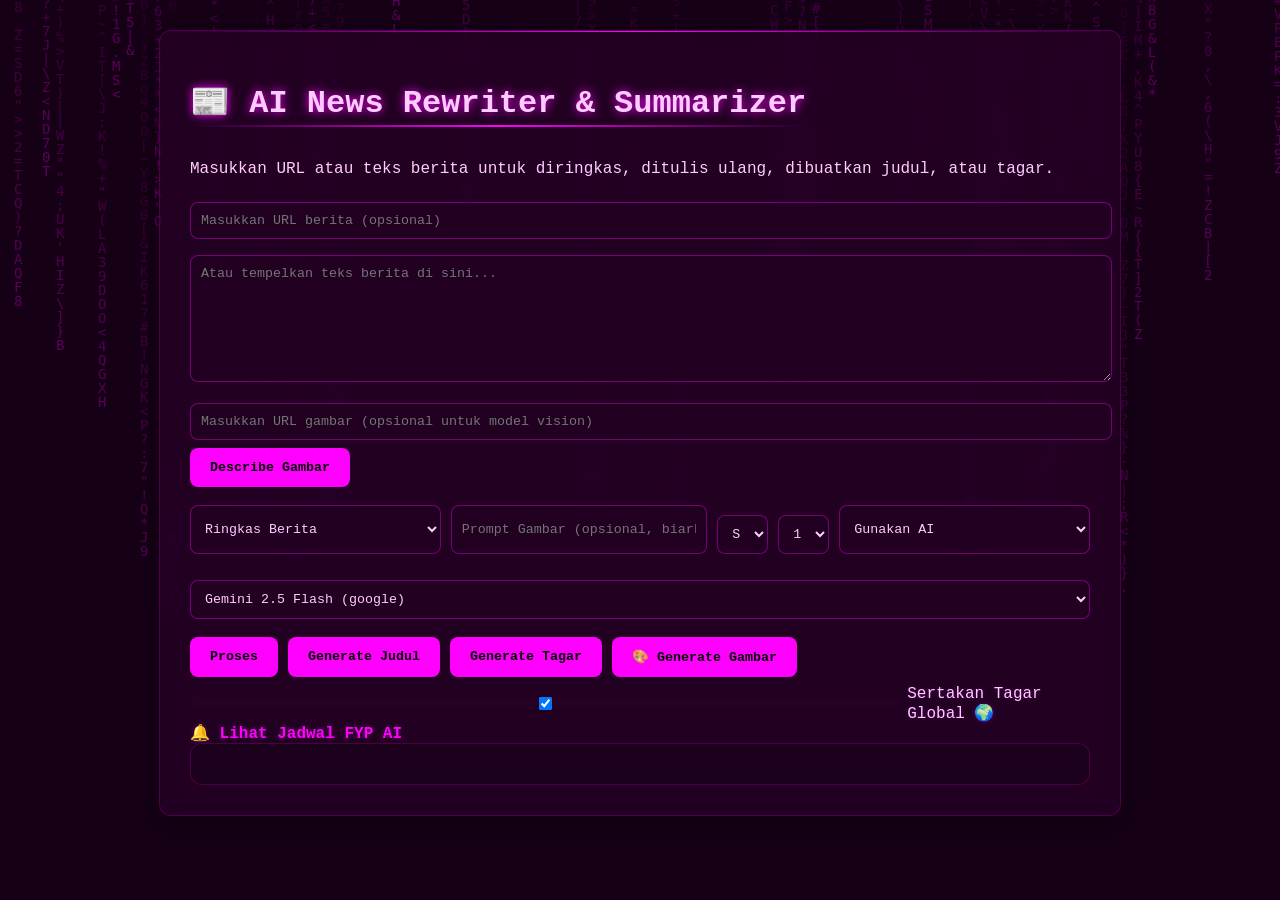
<file: templates/index.html>
<!DOCTYPE html>
<html lang="id">

<head>
  <meta charset="UTF-8">
  <title>AI News Rewriter & Summarizer</title>
  <meta name="viewport" content="width=device-width,initial-scale=1">
  <link rel="stylesheet" href="/static/styles.css">
  <link rel="icon" type="image/png" sizes="32x32" href="https://mattong.org/uploads/fav_1.png">
  <style>
    /* Tambahan gaya untuk tombol copy */
    .copy-btn {
      background-color: var(--accent);
      color: #000;
      border: none;
      padding: 8px 14px;
      border-radius: 8px;
      cursor: pointer;
      transition: all .2s ease;
      font-weight: bold;
      margin-top: 10px;
    }

    .copy-btn:hover {
      background-color: #ff66ff;
      box-shadow: 0 0 15px var(--accent);
      transform: translateY(-2px);
    }

    #copyNotice {
      color: var(--accent);
      margin-top: 5px;
      font-size: 0.9em;
      display: none;
    }
  </style>
</head>

<body>
  <div class="container">
    <h1>📰 AI News Rewriter & Summarizer</h1>
    <p>Masukkan URL atau teks berita untuk diringkas, ditulis ulang, dibuatkan judul, atau tagar.</p>

    <input type="text" id="urlInput" placeholder="Masukkan URL berita (opsional)">
    <textarea id="textInput" rows="7" placeholder="Atau tempelkan teks berita di sini..."></textarea>
    <input type="text" id="imageInput" placeholder="Masukkan URL gambar (opsional untuk model vision)">
    <button id="visionBtn">Describe Gambar</button>

    <div class="mode-group">
      <select id="actionSelect">
        <option value="summarize">Ringkas Berita</option>
        <option value="rewrite">Tulis Ulang (Anti-Copyright)</option>
      </select>

      <input type="text" id="imgPrompt" placeholder="Prompt Gambar (opsional, biarkan kosong untuk auto dari berita)">
      <div class="mode-group">
        <select id="imageModelSelect" title="Model gambar via OpenRouter">
          <option value="stability-ai/sdxl">Stable Diffusion XL (Stability)</option>
          <option value="black-forest-labs/flux-1.1-schnell">FLUX 1.1 Schnell (BFL)</option>
          <option value="stability-ai/stable-diffusion-3.5-large">Stable Diffusion 3.5 Large</option>
        </select>
        <select id="imageSizeSelect" title="Ukuran output">
          <option value="1024x1024" selected>1024 × 1024</option>
          <option value="768x768">768 × 768</option>
          <option value="512x512">512 × 512</option>
        </select>
      </div>

      <select id="modeSelect">
        <option value="AI">Gunakan AI</option>
        <option value="Lokal">Gunakan Mode Lokal</option>
      </select>
    </div>

    <!-- Pilihan model via OpenRouter -->
    <div class="mode-group">
      <select id="modelSelect" title="Pilih model OpenRouter">
        <option value="google/gemini-2.5-flash">Gemini 2.5 Flash (google)</option>
        <option value="qwen/qwen3-vl-8b-instruct">Qwen3 VL-8B Instruct (Vision)</option>
        <option value="qwen/qwen3-vl-8b-thinking">Qwen3 VL-8B Thinking (Vision)</option>
        <option value="anthropic/claude-3.5-sonnet">Claude 3.5 Sonnet</option>
        <option value="deepseek/deepseek-chat">DeepSeek Chat</option>
        <option value="meta-llama/llama-3.1-70b-instruct">Llama 3.1 70B Instruct</option>
      </select>
      <!-- <input id="modelCustom" placeholder="atau ketik model manual (opsional)" /> -->
    </div>

    <div class="btn-group">
      <button id="processBtn">Proses</button>
      <button id="titleBtn">Generate Judul</button>
      <button id="hashtagBtn">Generate Tagar</button>
      <button id="imgGenBtn">🎨 Generate Gambar</button>
    </div>

    <div id="imageResult" class="card" style="display:none;margin-top:16px;">
      <div id="imageHolder" style="text-align:center;"></div>
      <div class="image-actions" style="display:flex;gap:10px;justify-content:center;margin-top:10px;">
        <a id="downloadImg" download="generated.png" style="display:none;">⬇️ Download</a>
        <a id="openImg" target="_blank" rel="noopener" style="display:none;">🔗 Buka</a>
      </div>
    </div>

    <label style="display:flex;align-items:center;gap:6px;margin-top:8px;">
      <input type="checkbox" id="includeGlobal" checked>
      Sertakan Tagar Global 🌍
    </label>

    <a href="/schedule"
      style="color:#ff00ff;font-weight:bold;text-decoration:none;text-shadow:0 0 5px rgba(255,0,255,0.3);">🔔 Lihat
      Jadwal FYP AI</a>

    <!-- Progress Bar -->
    <div id="progressWrap" aria-hidden="true">
      <div id="progressTrack">
        <div id="progressBar"></div>
      </div>
      <div id="progressText">0%</div>
    </div>


    <div id="result"></div>
    <button id="copyBtn" class="copy-btn" style="display:none;">📋 Copy Hasil</button>
    <div id="copyNotice">✅ Teks berhasil disalin!</div>
  </div>

  <canvas class="matrix-rain" id="matrixCanvas"></canvas>

  <script>
    // Matrix Rain Effect
    const canvas = document.getElementById('matrixCanvas');
    const ctx = canvas.getContext('2d');

    canvas.width = window.innerWidth;
    canvas.height = window.innerHeight;

    const matrixChars = "ABCDEFGHIJKLMNOPQRSTUVWXYZ0123456789$+-*/=%\"'#&_(),.;:?!\\|{}<>[]^~";
    const charsArray = matrixChars.split('');
    const fontSize = 14;
    const columns = canvas.width / fontSize;
    const drops = [];

    for (let i = 0; i < columns; i++) {
      drops[i] = Math.random() * -100;
    }

    function drawMatrix() {
      ctx.fillStyle = 'rgba(26, 0, 26, 0.04)';
      ctx.fillRect(0, 0, canvas.width, canvas.height);

      const gradient = ctx.createLinearGradient(0, 0, 0, canvas.height);
      gradient.addColorStop(0, '#ff00ff');
      gradient.addColorStop(1, '#cc00cc');

      ctx.fillStyle = gradient;
      ctx.font = fontSize + 'px monospace';

      for (let i = 0; i < drops.length; i++) {
        const text = charsArray[Math.floor(Math.random() * charsArray.length)];
        const x = i * fontSize;
        const y = drops[i] * fontSize;

        ctx.fillText(text, x, y);

        if (y > canvas.height && Math.random() > 0.975) {
          drops[i] = 0;
        }
        drops[i]++;
      }
    }

    setInterval(drawMatrix, 35);

    // Handle window resize
    window.addEventListener('resize', function () {
      canvas.width = window.innerWidth;
      canvas.height = window.innerHeight;
    });
  </script>

  <script>
    // Tambah normalizer ID model
    function normalizeModel(m) {
      const map = {
        "qwen/qwen3-72b-instruct": "qwen/qwen2.5-72b-instruct",
        "qwen/qwen3-32b-instruct": "qwen/qwen2.5-32b-instruct",
        "qwen/qwen3-14b-instruct": "qwen/qwen2.5-14b-instruct",
        "qwen/qwen3-7b-instruct": "qwen/qwen2.5-7b-instruct"
      };
      return map[m] || m;
    }

    const btns = ["processBtn", "titleBtn", "hashtagBtn", "visionBtn", "imgGenBtn"]
      .map(id => document.getElementById(id))
      .filter(Boolean);

    function setBusy(busy) {
      btns.forEach(btn => btn.disabled = !!busy);
    }

    function sanitizeModelId(m) {
      // trim, lalu buang spasi & tanda baca di UJUNG (.,;:"'’)
      return (m || "").trim().replace(/[.\s,;:"'’]+$/g, "");
    }

    // ===== Progress Controller =====
    let _progTimer = null;
    let _progVal = 0;
    let _t0 = 0;

    function _renderProgress() {
      const wrap = document.getElementById("progressWrap");
      const bar = document.getElementById("progressBar");
      const txt = document.getElementById("progressText");
      bar.style.width = _progVal + "%";
      txt.textContent = Math.round(_progVal) + "%";
      wrap.classList.toggle("error", false);
    }

    function startProgress() {
      const wrap = document.getElementById("progressWrap");
      wrap.style.display = "flex";
      _progVal = 0;
      _t0 = Date.now();
      _renderProgress();

      // Naik bertahap ke 90% (simulasi), easing ringan
      clearInterval(_progTimer);
      _progTimer = setInterval(() => {
        // semakin lama, semakin lambat (supaya realistis)
        const elapsed = (Date.now() - _t0) / 1000; // detik
        const speed = Math.max(0.5, 3.0 - elapsed); // melambat
        _progVal = Math.min(90, _progVal + speed); // plafon 90% saat menunggu
        _renderProgress();
      }, 120);
    }

    function completeProgress() {
      const wrap = document.getElementById("progressWrap");
      clearInterval(_progTimer);
      _progVal = 100;
      _renderProgress();
      // sembunyikan setelah sejenak
      setTimeout(() => {
        wrap.style.display = "none";
      }, 600);
    }

    function failProgress() {
      const wrap = document.getElementById("progressWrap");
      const txt = document.getElementById("progressText");
      clearInterval(_progTimer);
      _progVal = Math.max(_progVal, 95); // dorong mendekati penuh
      _renderProgress();
      wrap.classList.add("error");
      txt.textContent = "Gagal";
      setTimeout(() => {
        wrap.style.display = "none";
      }, 900);
    }


    async function sendImageRequest() {
      const url = document.getElementById("urlInput").value;
      const text = document.getElementById("textInput").value;
      const imgPrompt = document.getElementById("imgPrompt").value;
      const imageModel = document.getElementById("imageModelSelect").value;
      const size = document.getElementById("imageSizeSelect").value;

      const resultBox = document.getElementById("result");
      const holder = document.getElementById("imageHolder");
      const wrap = document.getElementById("imageResult");
      const aDl = document.getElementById("downloadImg");
      const aOpen = document.getElementById("openImg");

      resultBox.innerHTML = "<i>⏳ Menyiapkan prompt gambar...</i>";
      holder.innerHTML = "";
      aDl.style.display = "none";
      aOpen.style.display = "none";
      wrap.style.display = "block";

      setBusy(true);
      startProgress();
      try {
        const res = await fetch("/image", {
          method: "POST",
          headers: {
            "Content-Type": "application/json"
          },
          body: JSON.stringify({
            url,
            text,
            image_prompt: imgPrompt, // kosong = auto dari berita
            image_model: imageModel,
            size
          })
        });
        const data = await res.json();

        if (data.data_url) {
          // b64 diterima
          const imgUrl = data.data_url;
          holder.innerHTML = `<img src="${imgUrl}" alt="Generated Image" style="max-width:100%;border-radius:12px;">`;
          aDl.href = imgUrl;
          aDl.style.display = "inline-block";
          aOpen.href = imgUrl;
          aOpen.style.display = "inline-block";
        } else if (data.image_url) {
          // provider kirim URL
          const imgUrl = data.image_url;
          holder.innerHTML = `<img src="${imgUrl}" alt="Generated Image" style="max-width:100%;border-radius:12px;">`;
          aOpen.href = imgUrl;
          aOpen.style.display = "inline-block";
          // untuk download, kita tetap arahkan ke URL (beberapa host blokir download langsung)
          aDl.href = imgUrl;
          aDl.style.display = "inline-block";
        } else {
          holder.innerHTML = `<div>Gagal membuat gambar: ${data.error || "format respons tidak diketahui"}</div>`;
        }
        completeProgress();
      } catch (e) {
        console.error(e);
        holder.innerHTML = "Terjadi error jaringan saat generate gambar.";
        failProgress();
      } finally {
        setBusy(false);
        resultBox.innerHTML = ""; // bersihkan pesan sementara
      }
    }

    document.getElementById("imgGenBtn").onclick = sendImageRequest;

    async function downloadVisibleImage() {
      const img = document.querySelector('#imageHolder img');
      if (!img) return;
      const canvas = document.createElement('canvas');
      const ctx = canvas.getContext('2d');
      await img.decode();
      canvas.width = img.naturalWidth;
      canvas.height = img.naturalHeight;
      ctx.drawImage(img, 0, 0);
      const dataURL = canvas.toDataURL('image/png');
      const a = document.createElement('a');
      a.href = dataURL;
      a.download = 'generated.png';
      a.click();
    }
    document.getElementById('downloadImg').onclick = (e) => {
      e.preventDefault();
      downloadVisibleImage();
    };


    async function sendRequest(action, includeGlobal = true, imageUrl = "") {
      const url = document.getElementById("urlInput").value;
      const text = document.getElementById("textInput").value;
      const mode = document.getElementById("modeSelect").value;

      const modelSelect = document.getElementById("modelSelect").value;
      const modelCustomEl = document.getElementById("modelCustom");
      let model = (modelCustomEl && modelCustomEl.value.trim()) || modelSelect;
      model = sanitizeModelId(normalizeModel(model));

      const resultBox = document.getElementById("result");
      const copyBtn = document.getElementById("copyBtn");
      const notice = document.getElementById("copyNotice");

      resultBox.innerHTML = "<i>⏳ Memproses...</i>";
      copyBtn.style.display = "none";
      notice.style.display = "none";

      setBusy(true);
      startProgress();
      try {
        const res = await fetch("/process", {
          method: "POST",
          headers: {
            "Content-Type": "application/json"
          },
          body: JSON.stringify({
            url,
            text,
            mode,
            action,
            include_global: includeGlobal,
            model,
            image_url: imageUrl
          })
        });

        const data = await res.json();
        resultBox.innerHTML = data.result || data.error || "Tidak ada respons.";
        if (data.result) copyBtn.style.display = "inline-block";
        completeProgress();
      } catch (err) {
        console.error(err);
        resultBox.innerHTML = "Terjadi error jaringan. Coba lagi.";
        failProgress();
      } finally {
        setBusy(false);
      }
    }

    // Satu-satunya handler: includeGlobal dihormati
    document.getElementById("processBtn").onclick = () =>
      sendRequest(document.getElementById("actionSelect").value);

    document.getElementById("titleBtn").onclick = () =>
      sendRequest("generate_title");

    document.getElementById("hashtagBtn").onclick = () => {
      const includeGlobal = document.getElementById("includeGlobal").checked;
      sendRequest("generate_hashtags", includeGlobal);
    };

    // Tombol vision (Qwen3 VL-8B Instruct)
    document.getElementById("visionBtn").onclick = () => {
      const img = (document.getElementById("imageInput").value || "").trim();
      if (!img) {
        alert("Masukkan URL gambar dulu.");
        return;
      }
      // textInput boleh kosong; action khusus vision
      sendRequest("describe_image", true, img);
    };

    // Fungsi copy hasil
    document.getElementById("copyBtn").onclick = async () => {
      const box = document.getElementById("result");
      // Ambil teks; gantikan <br> dengan newline agar tidak menempel
      let text = box.innerText || box.textContent || "";

      const notice = document.getElementById("copyNotice");
      const show = () => {
        notice.style.display = "block";
        setTimeout(() => notice.style.display = "none", 2000);
      };

      try {
        if (navigator.clipboard && window.isSecureContext) {
          await navigator.clipboard.writeText(text);
          show();
        } else {
          // Fallback untuk non-HTTPS / browser lama
          const ta = document.createElement("textarea");
          ta.value = text;
          ta.style.position = "fixed";
          ta.style.opacity = "0";
          document.body.appendChild(ta);
          ta.focus();
          ta.select();
          const ok = document.execCommand("copy");
          document.body.removeChild(ta);
          if (ok) show();
        }
      } catch (e) {
        console.error("Copy failed:", e);
      }
    };
  </script>
</body>

</html>
</file>
<file: static/styles.css>
:root {
  --bg: #1a001a;
  --card-bg: rgba(40, 0, 40, 0.7);
  --text-main: #ffccff;
  --accent: #ff00ff;
  --accent-light: #ff66ff;
  --accent-dark: #cc00cc;
  --card-radius: 12px;
  --transition: all 0.2s ease-in-out;
}

body {
  background-color: var(--bg);
  color: var(--text-main);
  font-family: "Courier New", monospace;
  margin: 0;
  padding: 30px;
  position: relative;
  overflow-x: hidden;
}

/* Matrix Rain Background */
.matrix-rain {
  position: fixed;
  top: 0;
  left: 0;
  width: 100%;
  height: 100%;
  z-index: -1;
  opacity: 0.3;
}

/* Glass morphism effect */
.container {
  max-width: 900px;
  margin: 0 auto;
  background: rgba(50, 0, 50, 0.4);
  backdrop-filter: blur(10px);
  border-radius: var(--card-radius);
  padding: 30px;
  border: 1px solid rgba(255, 0, 255, 0.2);
  box-shadow: 0 8px 32px rgba(0, 0, 0, 0.3);
  position: relative;
  z-index: 1;
}

.container::before {
  content: '';
  position: absolute;
  top: 0;
  left: 0;
  right: 0;
  height: 1px;
  background: linear-gradient(90deg, transparent, var(--accent), transparent);
  animation: scanline 3s linear infinite;
}

@keyframes scanline {
  0% { top: 0; }
  100% { top: 100%; }
}

.card {
  background: var(--card-bg);
  backdrop-filter: blur(15px);
  border-radius: var(--card-radius);
  padding: 20px;
  margin-top: 20px;
  border: 1px solid rgba(255, 0, 255, 0.3);
  box-shadow: 0 4px 20px rgba(0, 0, 0, 0.2);
}

button {
  background-color: var(--accent);
  color: #000;
  border: none;
  padding: 12px 20px;
  border-radius: 8px;
  cursor: pointer;
  transition: var(--transition);
  font-family: "Courier New", monospace;
  font-weight: bold;
  text-shadow: 0 0 5px rgba(255, 0, 255, 0.5);
}

button:hover {
  background-color: var(--accent-light);
  box-shadow: 0 0 15px var(--matrix-green);
  transform: translateY(-2px);
}

input, textarea, select {
  background-color: rgba(30, 0, 30, 0.6);
  color: var(--text-main);
  border: 1px solid rgba(255, 0, 255, 0.4);
  border-radius: 8px;
  padding: 10px;
  width: 100%;
  margin: 8px 0;
  font-family: "Courier New", monospace;
  backdrop-filter: blur(5px);
}

input:focus, textarea:focus, select:focus {
  outline: none;
  border-color: var(--accent);
  box-shadow: 0 0 10px rgba(255, 0, 255, 0.3);
}

#result {
  background: rgba(25, 0, 25, 0.7);
  padding: 20px;
  border-radius: var(--card-radius);
  line-height: 1.7;
  border: 1px solid rgba(255, 0, 255, 0.2);
  backdrop-filter: blur(10px);
  font-family: "Courier New", monospace;
}

#result p { 
  margin-bottom: 12px; 
  text-shadow: 0 0 5px rgba(255, 0, 255, 0.3);
}

.mode-group { 
  display: flex; 
  gap: 10px; 
  margin-top: 10px; 
}

.btn-group { 
  display: flex; 
  gap: 10px; 
  margin-top: 10px; 
  flex-wrap: wrap; 
}

h1 {
  text-shadow: 0 0 10px var(--accent);
  position: relative;
  display: inline-block;
}

h1::after {
  content: '';
  position: absolute;
  bottom: -5px;
  left: 0;
  width: 100%;
  height: 2px;
  background: linear-gradient(90deg, transparent, var(--accent), transparent);
  animation: pulse 2s infinite;
}

label {
  color: var(--text-main);
  text-shadow: 0 0 5px rgba(255, 0, 255, 0.3);
}

@keyframes pulse {
  0%, 100% { opacity: 0.5; }
  50% { opacity: 1; }
}

#clock {
  text-shadow: 0 0 5px var(--accent2);
}

#scheduleBox {
  text-shadow: 0 0 5px rgba(0, 255, 0, 0.3);
}

/* --- Progress Bar --- */
#progressWrap {
  display: none;            /* disembunyikan saat idle */
  align-items: center;
  gap: 10px;
  margin: 12px 0;
}

#progressTrack {
  position: relative;
  flex: 1;
  height: 10px;
  background: rgba(0, 255, 0, 0.15);
  border: 1px solid rgba(0, 255, 0, 0.35);
  border-radius: 999px;
  overflow: hidden;
  box-shadow: inset 0 0 8px rgba(0, 255, 0, 0.25);
}

#progressBar {
  height: 100%;
  width: 0%;
  background: linear-gradient(90deg, #00ff41, #00c27a);
  box-shadow: 0 0 10px #00ff41;
  transition: width .15s linear;
}

#progressText {
  min-width: 46px;
  text-align: right;
  font-variant-numeric: tabular-nums;
  text-shadow: 0 0 6px rgba(0, 255, 0, 0.6);
}

/* state gagal (opsional) */
#progressWrap.error #progressBar {
  background: linear-gradient(90deg, #ff3b30, #ff6b6b);
  box-shadow: 0 0 10px #ff3b30;
}

/* ====== Responsiveness HP & Tablet ====== */
@media (max-width: 900px) {
  .container { padding: 20px; }
}

@media (max-width: 768px) {
  body { padding: 16px; }
  h1 { font-size: 1.4rem; }

  /* Susun input/select jadi bertumpuk di HP */
  .mode-group {
    flex-direction: column;   /* dari row -> column */
    flex-wrap: wrap;          /* jaga-jaga kalau ada sisa */
  }

  /* Pastikan semua kontrol full width */
  input, textarea, select, button { width: 100%; }

  /* Jarak tombol lebih lega */
  .btn-group { gap: 8px; }

  /* Progress bar lebih hemat ruang */
  #progressText { min-width: 40px; font-size: 12px; }
}

/* Handset kecil */
@media (max-width: 420px) {
  h1 { font-size: 1.2rem; }
  #result { font-size: 0.95rem; }
}

.image-actions { display:flex; gap:10px; justify-content:center; }
@media (max-width: 768px) {
  .image-actions { flex-direction: column; align-items: stretch; }
  .image-actions a { text-align: center; }
}
</file>
